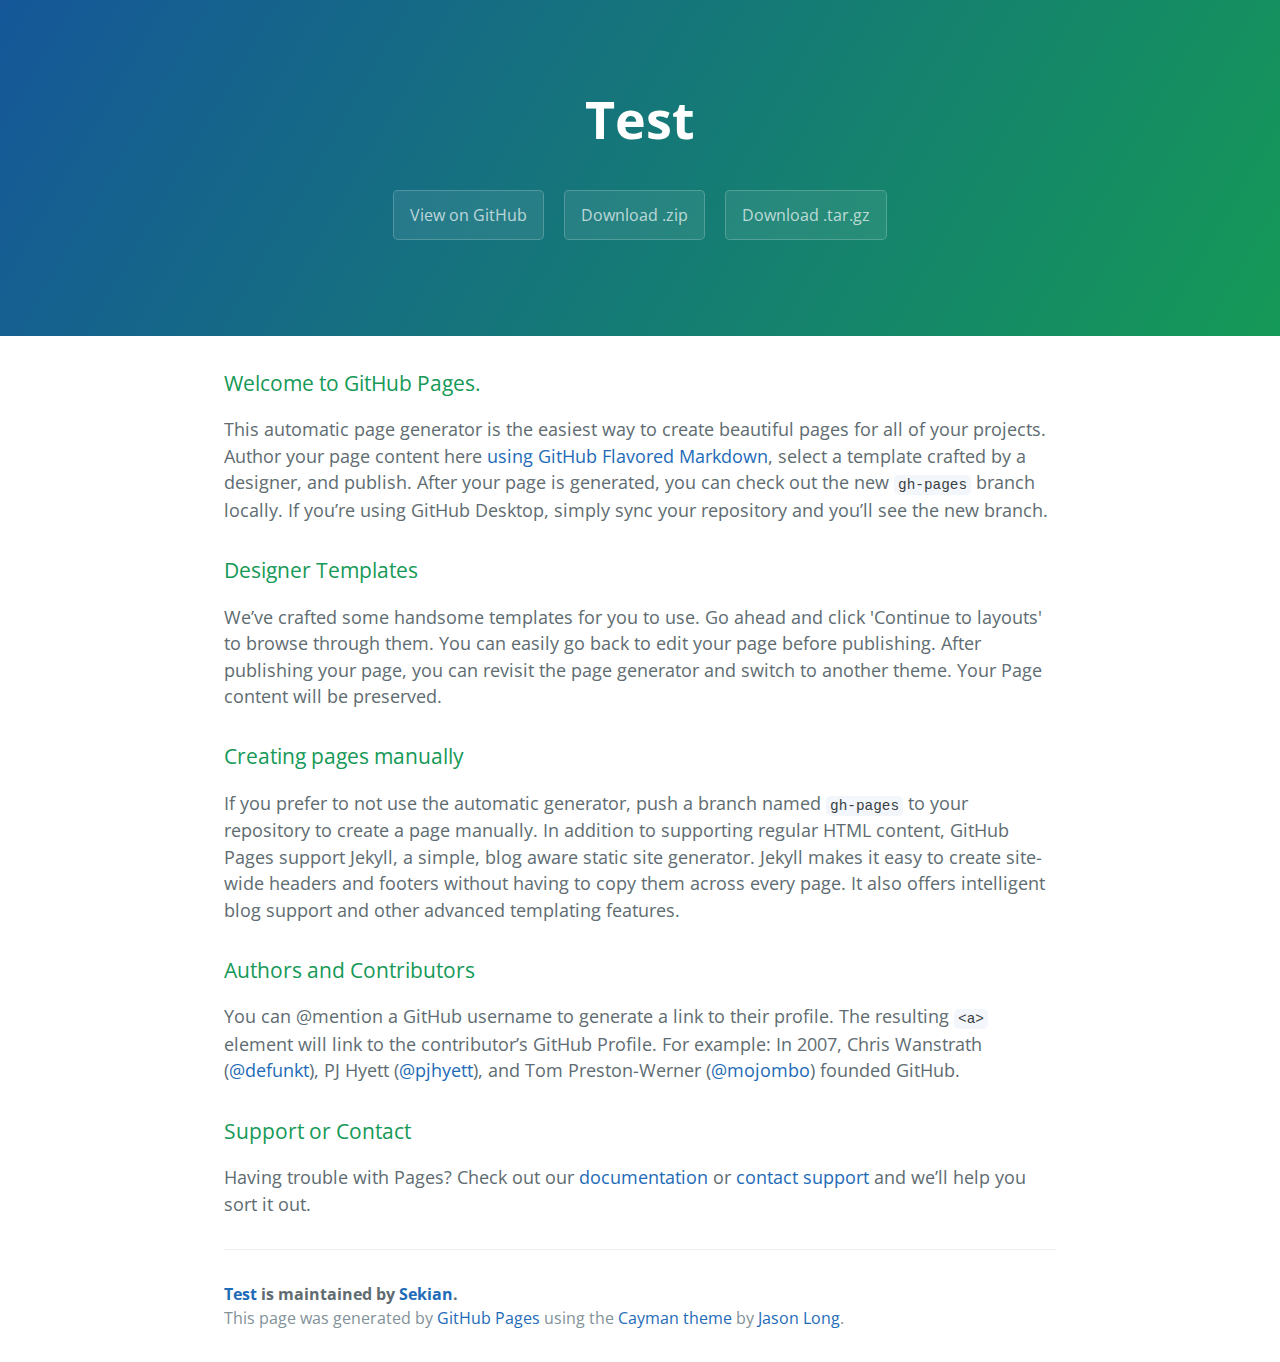
<file: index.html>
<!DOCTYPE html>
<html lang="en-us">
  <head>
    <meta charset="UTF-8">
    <title>Test by Sekian</title>
    <meta name="viewport" content="width=device-width, initial-scale=1">
    <link rel="stylesheet" type="text/css" href="stylesheets/normalize.css" media="screen">
    <link href='https://fonts.googleapis.com/css?family=Open+Sans:400,700' rel='stylesheet' type='text/css'>
    <link rel="stylesheet" type="text/css" href="stylesheets/stylesheet.css" media="screen">
    <link rel="stylesheet" type="text/css" href="stylesheets/github-light.css" media="screen">
  </head>
  <body>
    <section class="page-header">
      <h1 class="project-name">Test</h1>
      <h2 class="project-tagline"></h2>
      <a href="https://github.com/Sekian/test" class="btn">View on GitHub</a>
      <a href="https://github.com/Sekian/test/zipball/master" class="btn">Download .zip</a>
      <a href="https://github.com/Sekian/test/tarball/master" class="btn">Download .tar.gz</a>
    </section>

    <section class="main-content">
      <h3>
<a id="welcome-to-github-pages" class="anchor" href="#welcome-to-github-pages" aria-hidden="true"><span aria-hidden="true" class="octicon octicon-link"></span></a>Welcome to GitHub Pages.</h3>
<p>This automatic page generator is the easiest way to create beautiful pages for all of your projects. Author your page content here <a href="https://guides.github.com/features/mastering-markdown/">using GitHub Flavored Markdown</a>, select a template crafted by a designer, and publish. After your page is generated, you can check out the new <code>gh-pages</code> branch locally. If you’re using GitHub Desktop, simply sync your repository and you’ll see the new branch.</p>
<h3>
<a id="designer-templates" class="anchor" href="#designer-templates" aria-hidden="true"><span aria-hidden="true" class="octicon octicon-link"></span></a>Designer Templates</h3>
<p>We’ve crafted some handsome templates for you to use. Go ahead and click 'Continue to layouts' to browse through them. You can easily go back to edit your page before publishing. After publishing your page, you can revisit the page generator and switch to another theme. Your Page content will be preserved.</p>
<h3>
<a id="creating-pages-manually" class="anchor" href="#creating-pages-manually" aria-hidden="true"><span aria-hidden="true" class="octicon octicon-link"></span></a>Creating pages manually</h3>
<p>If you prefer to not use the automatic generator, push a branch named <code>gh-pages</code> to your repository to create a page manually. In addition to supporting regular HTML content, GitHub Pages support Jekyll, a simple, blog aware static site generator. Jekyll makes it easy to create site-wide headers and footers without having to copy them across every page. It also offers intelligent blog support and other advanced templating features.</p>
<h3>
<a id="authors-and-contributors" class="anchor" href="#authors-and-contributors" aria-hidden="true"><span aria-hidden="true" class="octicon octicon-link"></span></a>Authors and Contributors</h3>
<p>You can @mention a GitHub username to generate a link to their profile. The resulting <code>&lt;a&gt;</code> element will link to the contributor’s GitHub Profile. For example: In 2007, Chris Wanstrath (<a class="user-mention" data-hovercard-type="user" data-hovercard-url="/users/defunkt/hovercard" data-octo-click="hovercard-link-click" data-octo-dimensions="link_type:self" href="https://github.com/defunkt">@defunkt</a>), PJ Hyett (<a class="user-mention" data-hovercard-type="user" data-hovercard-url="/users/pjhyett/hovercard" data-octo-click="hovercard-link-click" data-octo-dimensions="link_type:self" href="https://github.com/pjhyett">@pjhyett</a>), and Tom Preston-Werner (<a class="user-mention" data-hovercard-type="user" data-hovercard-url="/users/mojombo/hovercard" data-octo-click="hovercard-link-click" data-octo-dimensions="link_type:self" href="https://github.com/mojombo">@mojombo</a>) founded GitHub.</p>
<h3>
<a id="support-or-contact" class="anchor" href="#support-or-contact" aria-hidden="true"><span aria-hidden="true" class="octicon octicon-link"></span></a>Support or Contact</h3>
<p>Having trouble with Pages? Check out our <a href="https://help.github.com/pages">documentation</a> or <a href="https://github.com/contact">contact support</a> and we’ll help you sort it out.</p>

      <footer class="site-footer">
        <span class="site-footer-owner"><a href="https://github.com/Sekian/test">Test</a> is maintained by <a href="https://github.com/Sekian">Sekian</a>.</span>

        <span class="site-footer-credits">This page was generated by <a href="https://pages.github.com">GitHub Pages</a> using the <a href="https://github.com/jasonlong/cayman-theme">Cayman theme</a> by <a href="https://twitter.com/jasonlong">Jason Long</a>.</span>
      </footer>

    </section>

  
  </body>
</html>
</file>
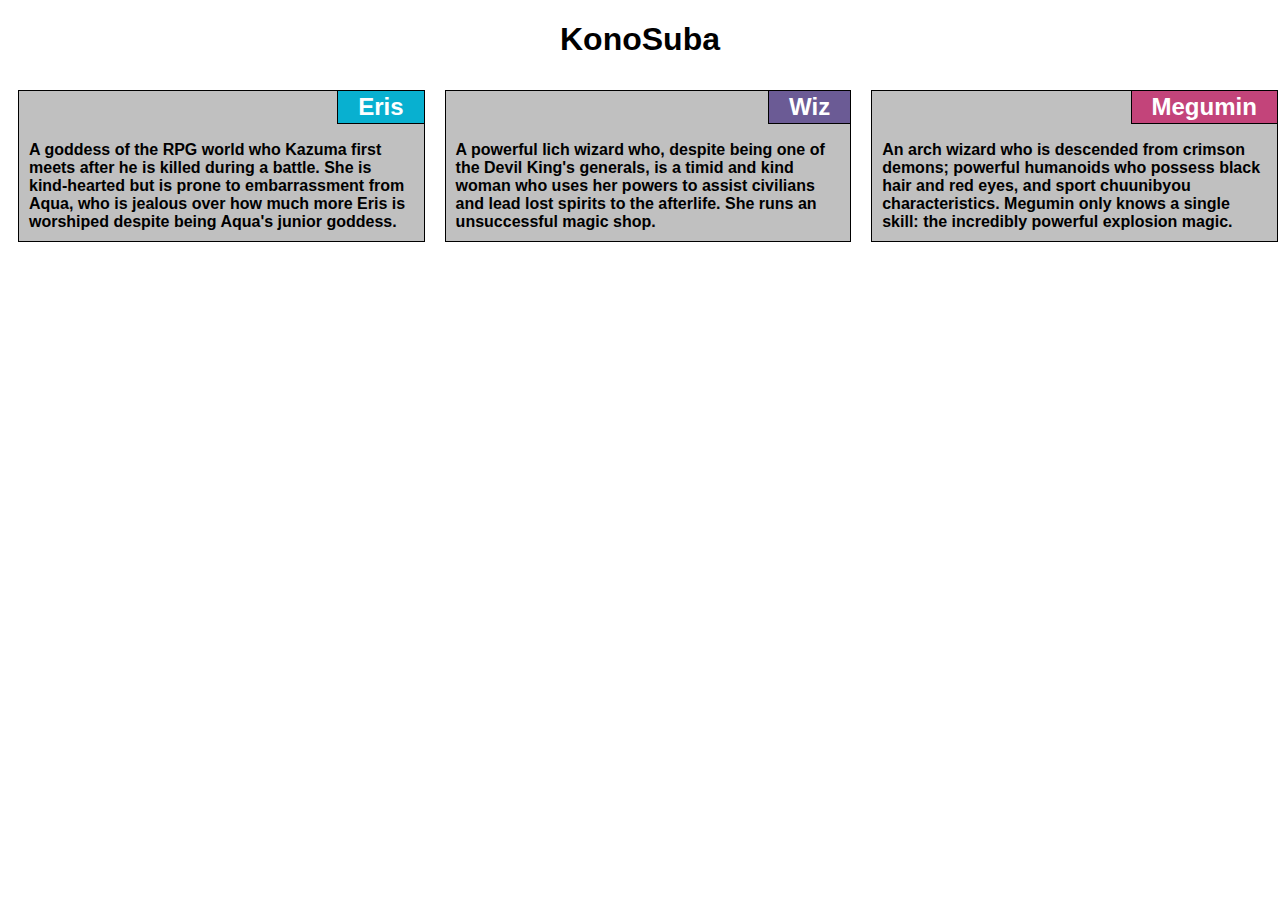
<file: module2-solution/index.html>
<!DOCTYPE html>
<html>
<head>
<meta charset="utf-8">
<meta name="viewport" content="width=device-width, initial-scale=1">
<title>Assignment Module 2</title>
<link rel="stylesheet" href="css/styles.css">
</head>

<body>
  <h1>KonoSuba</h1>
  <div class="row">
    <div class="col-lg-4 col-md-6">
      <section>
        <h2 id="h2-1">Eris</h2>
        <p>A goddess of the RPG world who Kazuma first meets after he is killed during a battle. She is kind-hearted but is prone to embarrassment from Aqua, who is jealous over how much more Eris is worshiped despite being Aqua's junior goddess.</p>
      </section>
    </div>

    <div class="col-lg-4 col-md-6">
      <section>
        <h2 id="h2-2">Wiz</h2>
        <p>A powerful lich wizard who, despite being one of the Devil King's generals, is a timid and kind woman who uses her powers to assist civilians and lead lost spirits to the afterlife. She runs an unsuccessful magic shop.</p>
      </section>
    </div>

    <div class="col-lg-4 col-md-12">
      <section>
        <h2 id="h2-3">Megumin</h2>
        <p>An arch wizard who is descended from crimson demons; powerful humanoids who possess black hair and red eyes, and sport chuunibyou characteristics. Megumin only knows a single skill: the incredibly powerful explosion magic.</p>
      </section>
    </div>
  </div>

</body>

</html>
</file>
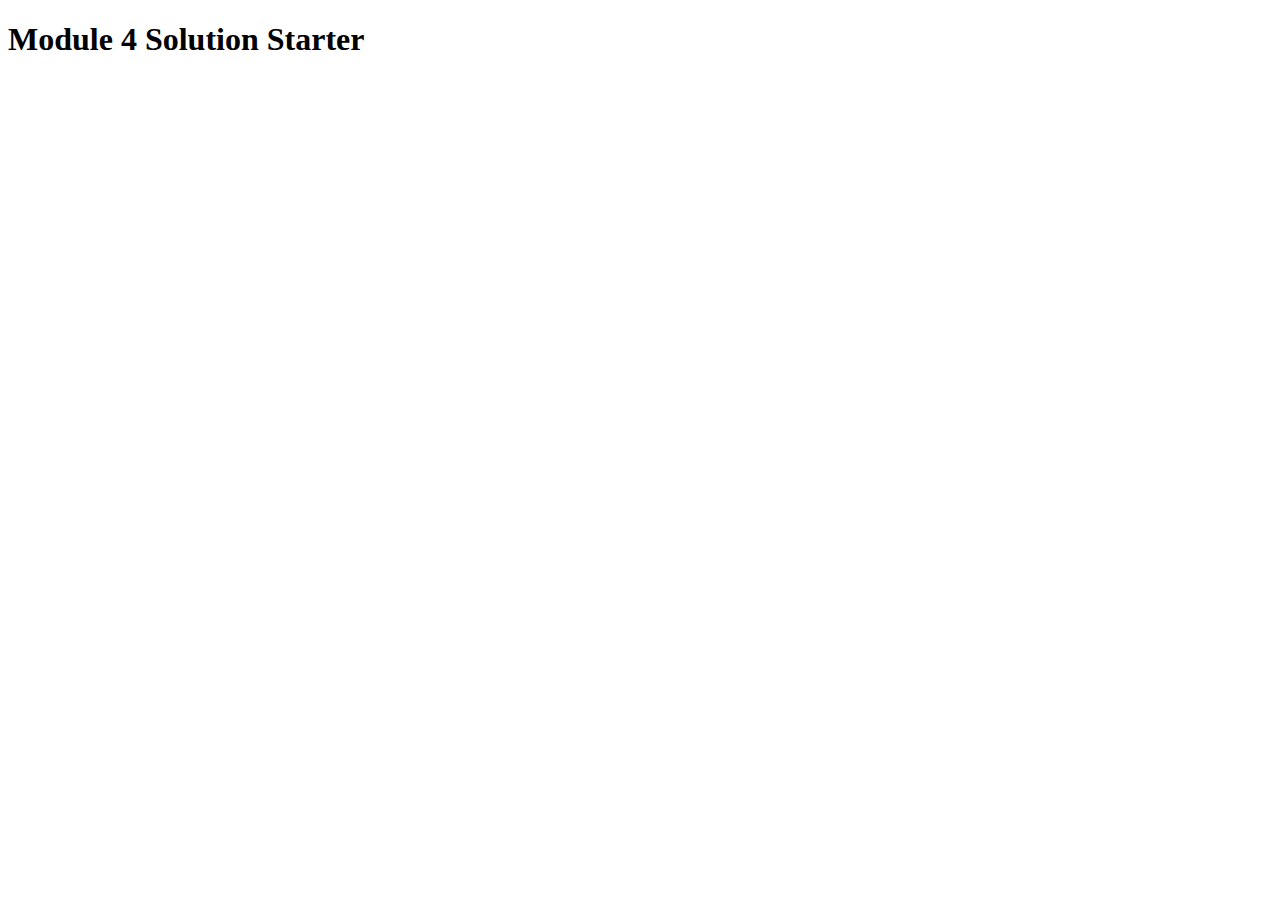
<file: module4-solution/index.html>
<!DOCTYPE html>
<html>
<head>
  <meta charset="utf-8">
  <title>Module 4 Solution Starter</title>
  <script>
    var names = []; // DO NOT REMOVE
  </script>
  <script src="SpeakHello.js"></script>
  <script src="SpeakGoodBye.js"></script>
  <script src="script.js"></script>
</head>
<body>
  <h1>Module 4 Solution Starter</h1>
</body>
</html>
</file>
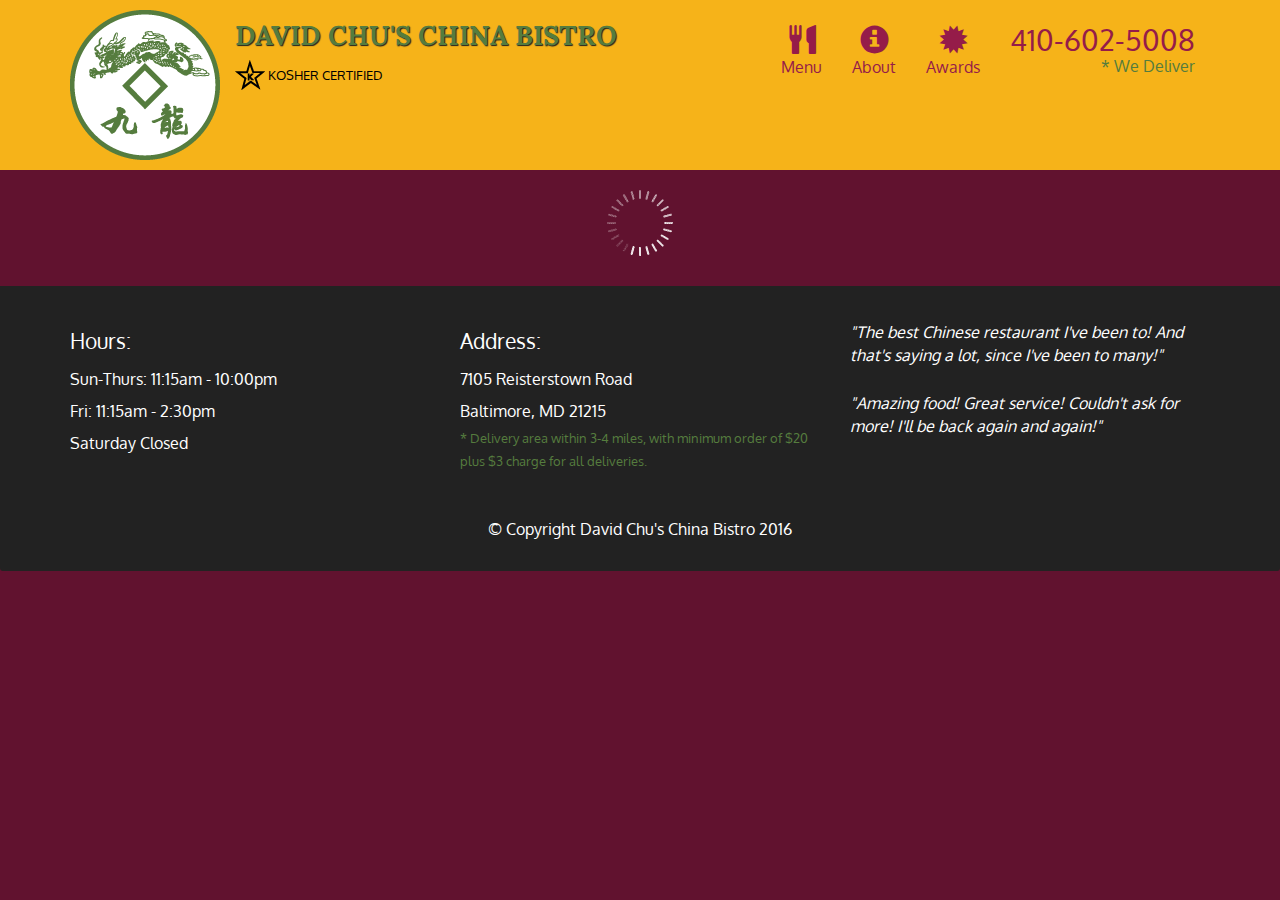
<file: module5-solution/index.html>
<!doctype html>
<html lang="en">
  <head>
    <meta charset="utf-8">
    <meta http-equiv="X-UA-Compatible" content="IE=edge">
    <meta name="viewport" content="width=device-width, initial-scale=1">
    <title>David Chu's China Bistro</title>
    <link rel="stylesheet" href="css/bootstrap.min.css">
    <link rel="stylesheet" href="css/styles.css">
    <link href='https://fonts.googleapis.com/css?family=Oxygen:400,300,700' rel='stylesheet' type='text/css'>
    <link href='https://fonts.googleapis.com/css?family=Lora' rel='stylesheet' type='text/css'>
  </head>
<body>
  <header>
    <nav id="header-nav" class="navbar navbar-default">
      <div class="container">
        <div class="navbar-header">
          <a href="index.html" class="pull-left visible-md visible-lg">
            <div id="logo-img" alt="Logo image"></div>
          </a>

          <div class="navbar-brand">
            <a href="index.html"><h1>David Chu's China Bistro</h1></a>
            <p>
              <img src="images/star-k-logo.png" alt="Kosher certification">
              <span>Kosher Certified</span>
            </p>
          </div>

          <button id="navbarToggle" type="button" class="navbar-toggle collapsed" data-toggle="collapse" data-target="#collapsable-nav" aria-expanded="false">
            <span class="sr-only">Toggle navigation</span>
            <span class="icon-bar"></span>
            <span class="icon-bar"></span>
            <span class="icon-bar"></span>
          </button>
        </div>
        
        <div id="collapsable-nav" class="collapse navbar-collapse">
           <ul id="nav-list" class="nav navbar-nav navbar-right">
            <li id="navHomeButton" class="visible-xs active">
              <a href="index.html">
                <span class="glyphicon glyphicon-home"></span> Home</a>
            </li>
            <li id="navMenuButton">
              <a href="#" onclick="$dc.loadMenuCategories();">
                <span class="glyphicon glyphicon-cutlery"></span><br class="hidden-xs"> Menu</a>
            </li>
            <li>
              <a href="#">
                <span class="glyphicon glyphicon-info-sign"></span><br class="hidden-xs"> About</a>
            </li>
            <li>
              <a href="#">
                <span class="glyphicon glyphicon-certificate"></span><br class="hidden-xs"> Awards</a>
            </li>
            <li id="phone" class="hidden-xs">
              <a href="tel:410-602-5008">
                <span>410-602-5008</span></a><div>* We Deliver</div>
            </li>
          </ul><!-- #nav-list -->
        </div><!-- .collapse .navbar-collapse -->
      </div><!-- .container -->
    </nav><!-- #header-nav -->
  </header>

  <div id="call-btn" class="visible-xs">
    <a class="btn" href="tel:410-602-5008">
    <span class="glyphicon glyphicon-earphone"></span>
    410-602-5008
    </a>
  </div>
  <div id="xs-deliver" class="text-center visible-xs">* We Deliver</div>

  <div id="main-content" class="container"></div>

  <footer class="panel-footer">
    <div class="container">
      <div class="row">
        <section id="hours" class="col-sm-4">
          <span>Hours:</span><br>
          Sun-Thurs: 11:15am - 10:00pm<br>
          Fri: 11:15am - 2:30pm<br>
          Saturday Closed
          <hr class="visible-xs">
        </section>
        <section id="address" class="col-sm-4">
          <span>Address:</span><br>
          7105 Reisterstown Road<br>
          Baltimore, MD 21215
          <p>* Delivery area within 3-4 miles, with minimum order of $20 plus $3 charge for all deliveries.</p>
          <hr class="visible-xs">
        </section>
        <section id="testimonials" class="col-sm-4">
          <p>"The best Chinese restaurant I've been to! And that's saying a lot, since I've been to many!"</p>
          <p>"Amazing food! Great service! Couldn't ask for more! I'll be back again and again!"</p>
        </section>
      </div>
      <div class="text-center">&copy; Copyright David Chu's China Bistro 2016</div>
    </div>
  </footer>

  <!-- jQuery (Bootstrap JS plugins depend on it) -->
  <script src="js/jquery-2.1.4.min.js"></script>
  <script src="js/bootstrap.min.js"></script>
  <script src="js/ajax-utils.js"></script>
  <script src="js/script.js"></script>
</body>
</html>
</file>
<file: stylesheets/stylesheet.css>
* {
  box-sizing: border-box; }

body {
  padding: 0;
  margin: 0;
  font-family: "Open Sans", "Helvetica Neue", Helvetica, Arial, sans-serif;
  font-size: 16px;
  line-height: 1.5;
  color: #606c71; }

a {
  color: #1e6bb8;
  text-decoration: none; }
  a:hover {
    text-decoration: underline; }

.btn {
  display: inline-block;
  margin-bottom: 1rem;
  color: rgba(255, 255, 255, 0.7);
  background-color: rgba(255, 255, 255, 0.08);
  border-color: rgba(255, 255, 255, 0.2);
  border-style: solid;
  border-width: 1px;
  border-radius: 0.3rem;
  transition: color 0.2s, background-color 0.2s, border-color 0.2s; }
  .btn + .btn {
    margin-left: 1rem; }

.btn:hover {
  color: rgba(255, 255, 255, 0.8);
  text-decoration: none;
  background-color: rgba(255, 255, 255, 0.2);
  border-color: rgba(255, 255, 255, 0.3); }

@media screen and (min-width: 64em) {
  .btn {
    padding: 0.75rem 1rem; } }

@media screen and (min-width: 42em) and (max-width: 64em) {
  .btn {
    padding: 0.6rem 0.9rem;
    font-size: 0.9rem; } }

@media screen and (max-width: 42em) {
  .btn {
    display: block;
    width: 100%;
    padding: 0.75rem;
    font-size: 0.9rem; }
    .btn + .btn {
      margin-top: 1rem;
      margin-left: 0; } }

.page-header {
  color: #fff;
  text-align: center;
  background-color: #159957;
  background-image: linear-gradient(120deg, #155799, #159957); }

@media screen and (min-width: 64em) {
  .page-header {
    padding: 5rem 6rem; } }

@media screen and (min-width: 42em) and (max-width: 64em) {
  .page-header {
    padding: 3rem 4rem; } }

@media screen and (max-width: 42em) {
  .page-header {
    padding: 2rem 1rem; } }

.project-name {
  margin-top: 0;
  margin-bottom: 0.1rem; }

@media screen and (min-width: 64em) {
  .project-name {
    font-size: 3.25rem; } }

@media screen and (min-width: 42em) and (max-width: 64em) {
  .project-name {
    font-size: 2.25rem; } }

@media screen and (max-width: 42em) {
  .project-name {
    font-size: 1.75rem; } }

.project-tagline {
  margin-bottom: 2rem;
  font-weight: normal;
  opacity: 0.7; }

@media screen and (min-width: 64em) {
  .project-tagline {
    font-size: 1.25rem; } }

@media screen and (min-width: 42em) and (max-width: 64em) {
  .project-tagline {
    font-size: 1.15rem; } }

@media screen and (max-width: 42em) {
  .project-tagline {
    font-size: 1rem; } }

.main-content :first-child {
  margin-top: 0; }
.main-content img {
  max-width: 100%; }
.main-content h1, .main-content h2, .main-content h3, .main-content h4, .main-content h5, .main-content h6 {
  margin-top: 2rem;
  margin-bottom: 1rem;
  font-weight: normal;
  color: #159957; }
.main-content p {
  margin-bottom: 1em; }
.main-content code {
  padding: 2px 4px;
  font-family: Consolas, "Liberation Mono", Menlo, Courier, monospace;
  font-size: 0.9rem;
  color: #383e41;
  background-color: #f3f6fa;
  border-radius: 0.3rem; }
.main-content pre {
  padding: 0.8rem;
  margin-top: 0;
  margin-bottom: 1rem;
  font: 1rem Consolas, "Liberation Mono", Menlo, Courier, monospace;
  color: #567482;
  word-wrap: normal;
  background-color: #f3f6fa;
  border: solid 1px #dce6f0;
  border-radius: 0.3rem; }
  .main-content pre > code {
    padding: 0;
    margin: 0;
    font-size: 0.9rem;
    color: #567482;
    word-break: normal;
    white-space: pre;
    background: transparent;
    border: 0; }
.main-content .highlight {
  margin-bottom: 1rem; }
  .main-content .highlight pre {
    margin-bottom: 0;
    word-break: normal; }
.main-content .highlight pre, .main-content pre {
  padding: 0.8rem;
  overflow: auto;
  font-size: 0.9rem;
  line-height: 1.45;
  border-radius: 0.3rem; }
.main-content pre code, .main-content pre tt {
  display: inline;
  max-width: initial;
  padding: 0;
  margin: 0;
  overflow: initial;
  line-height: inherit;
  word-wrap: normal;
  background-color: transparent;
  border: 0; }
  .main-content pre code:before, .main-content pre code:after, .main-content pre tt:before, .main-content pre tt:after {
    content: normal; }
.main-content ul, .main-content ol {
  margin-top: 0; }
.main-content blockquote {
  padding: 0 1rem;
  margin-left: 0;
  color: #819198;
  border-left: 0.3rem solid #dce6f0; }
  .main-content blockquote > :first-child {
    margin-top: 0; }
  .main-content blockquote > :last-child {
    margin-bottom: 0; }
.main-content table {
  display: block;
  width: 100%;
  overflow: auto;
  word-break: normal;
  word-break: keep-all; }
  .main-content table th {
    font-weight: bold; }
  .main-content table th, .main-content table td {
    padding: 0.5rem 1rem;
    border: 1px solid #e9ebec; }
.main-content dl {
  padding: 0; }
  .main-content dl dt {
    padding: 0;
    margin-top: 1rem;
    font-size: 1rem;
    font-weight: bold; }
  .main-content dl dd {
    padding: 0;
    margin-bottom: 1rem; }
.main-content hr {
  height: 2px;
  padding: 0;
  margin: 1rem 0;
  background-color: #eff0f1;
  border: 0; }

@media screen and (min-width: 64em) {
  .main-content {
    max-width: 64rem;
    padding: 2rem 6rem;
    margin: 0 auto;
    font-size: 1.1rem; } }

@media screen and (min-width: 42em) and (max-width: 64em) {
  .main-content {
    padding: 2rem 4rem;
    font-size: 1.1rem; } }

@media screen and (max-width: 42em) {
  .main-content {
    padding: 2rem 1rem;
    font-size: 1rem; } }

.site-footer {
  padding-top: 2rem;
  margin-top: 2rem;
  border-top: solid 1px #eff0f1; }

.site-footer-owner {
  display: block;
  font-weight: bold; }

.site-footer-credits {
  color: #819198; }

@media screen and (min-width: 64em) {
  .site-footer {
    font-size: 1rem; } }

@media screen and (min-width: 42em) and (max-width: 64em) {
  .site-footer {
    font-size: 1rem; } }

@media screen and (max-width: 42em) {
  .site-footer {
    font-size: 0.9rem; } }
</file>
<file: stylesheets/github-light.css>
/*!
 * GitHub Light v0.4.1
 * Copyright (c) 2012 - 2017 GitHub, Inc.
 * Licensed under MIT (https://github.com/primer/github-syntax-theme-generator/blob/master/LICENSE)
 */

.pl-c /* comment, punctuation.definition.comment, string.comment */ {
  color: #6a737d;
}

.pl-c1 /* constant, entity.name.constant, variable.other.constant, variable.language, support, meta.property-name, support.constant, support.variable, meta.module-reference, markup.raw, meta.diff.header, meta.output */,
.pl-s .pl-v /* string variable */ {
  color: #005cc5;
}

.pl-e /* entity */,
.pl-en /* entity.name */ {
  color: #6f42c1;
}

.pl-smi /* variable.parameter.function, storage.modifier.package, storage.modifier.import, storage.type.java, variable.other */,
.pl-s .pl-s1 /* string source */ {
  color: #24292e;
}

.pl-ent /* entity.name.tag, markup.quote */ {
  color: #22863a;
}

.pl-k /* keyword, storage, storage.type */ {
  color: #d73a49;
}

.pl-s /* string */,
.pl-pds /* punctuation.definition.string, source.regexp, string.regexp.character-class */,
.pl-s .pl-pse .pl-s1 /* string punctuation.section.embedded source */,
.pl-sr /* string.regexp */,
.pl-sr .pl-cce /* string.regexp constant.character.escape */,
.pl-sr .pl-sre /* string.regexp source.ruby.embedded */,
.pl-sr .pl-sra /* string.regexp string.regexp.arbitrary-repitition */ {
  color: #032f62;
}

.pl-v /* variable */,
.pl-smw /* sublimelinter.mark.warning */ {
  color: #e36209;
}

.pl-bu /* invalid.broken, invalid.deprecated, invalid.unimplemented, message.error, brackethighlighter.unmatched, sublimelinter.mark.error */ {
  color: #b31d28;
}

.pl-ii /* invalid.illegal */ {
  color: #fafbfc;
  background-color: #b31d28;
}

.pl-c2 /* carriage-return */ {
  color: #fafbfc;
  background-color: #d73a49;
}

.pl-c2::before /* carriage-return */ {
  content: "^M";
}

.pl-sr .pl-cce /* string.regexp constant.character.escape */ {
  font-weight: bold;
  color: #22863a;
}

.pl-ml /* markup.list */ {
  color: #735c0f;
}

.pl-mh /* markup.heading */,
.pl-mh .pl-en /* markup.heading entity.name */,
.pl-ms /* meta.separator */ {
  font-weight: bold;
  color: #005cc5;
}

.pl-mi /* markup.italic */ {
  font-style: italic;
  color: #24292e;
}

.pl-mb /* markup.bold */ {
  font-weight: bold;
  color: #24292e;
}

.pl-md /* markup.deleted, meta.diff.header.from-file, punctuation.definition.deleted */ {
  color: #b31d28;
  background-color: #ffeef0;
}

.pl-mi1 /* markup.inserted, meta.diff.header.to-file, punctuation.definition.inserted */ {
  color: #22863a;
  background-color: #f0fff4;
}

.pl-mc /* markup.changed, punctuation.definition.changed */ {
  color: #e36209;
  background-color: #ffebda;
}

.pl-mi2 /* markup.ignored, markup.untracked */ {
  color: #f6f8fa;
  background-color: #005cc5;
}

.pl-mdr /* meta.diff.range */ {
  font-weight: bold;
  color: #6f42c1;
}

.pl-ba /* brackethighlighter.tag, brackethighlighter.curly, brackethighlighter.round, brackethighlighter.square, brackethighlighter.angle, brackethighlighter.quote */ {
  color: #586069;
}

.pl-sg /* sublimelinter.gutter-mark */ {
  color: #959da5;
}

.pl-corl /* constant.other.reference.link, string.other.link */ {
  text-decoration: underline;
  color: #032f62;
}
</file>
<file: module2-solution/css/styles.css>
* {
  box-sizing: border-box;
  font-family: Helvetica;
}

.row {
  width: 100%;
  position: absolute;
}

h1 {
  text-align: center
}

h2 {
  background-color: #808080;
  color: white;
  padding: 2px;
  padding-left: 20px;
  padding-right: 20px;
}

p {
  margin: 0px;
  padding: 10px;
  padding-top: 50px;
  font-weight: bold;
}

section {
  border: 1px solid black;
  margin: 10px;
  background-color: #C0C0C0;
  height: 100%;  
  position: relative;
}

section>h2 {
  /*float: right;*/
  position: absolute;
  top: 0px;
  right: 0px;
  margin: 0px;
  border-bottom: 1px solid black;
  border-left: 1px solid black;
}

#h2-1 {
  background-color: #08B0D0;
}

#h2-2 {
  background-color: #6B5B95;
}

#h2-3 {
  background-color: #C3447A;
}


@media (min-width: 992px) {
  .col-lg-1, .col-lg-2, .col-lg-3, .col-lg-4, .col-lg-5, .col-lg-6, .col-lg-7, .col-lg-8, .col-lg-9, .col-lg-10, .col-lg-11, .col-lg-12 {
    float: left;
  }
  .col-lg-1 {
    width: 8.33%;
  }
  .col-lg-2 {
    width: 16.66%;
  }
  .col-lg-3 {
    width: 25%;
  }
  .col-lg-4 {
    width: 33.33%;
  }
  .col-lg-5 {
    width: 41.66%;
  }
  .col-lg-6 {
    width: 50%;
  }
  .col-lg-7 {
    width: 58.33%;
  }
  .col-lg-8 {
    width: 66.66%;
  }
  .col-lg-9 {
    width: 74.99%;
  }
  .col-lg-10 {
    width: 83.33%;
  }
  .col-lg-11 {
    width: 91.66%;
  }
  .col-lg-12 {
    width: 100%;
  }
}


@media (min-width: 768px) and (max-width: 991px) {
  .col-md-1, .col-md-2, .col-md-3, .col-md-4, .col-md-5, .col-md-6, .col-md-7, .col-md-8, .col-md-9, .col-md-10, .col-md-11, .col-md-12 {
    float: left;
  }
  .col-md-1 {
    width: 8.33%;
  }
  .col-md-2 {
    width: 16.66%;
  }
  .col-md-3 {
    width: 25%;
  }
  .col-md-4 {
    width: 33.33%;
  }
  .col-md-5 {
    width: 41.66%;
  }
  .col-md-6 {
    width: 50%;
  }
  .col-md-7 {
    width: 58.33%;
  }
  .col-md-8 {
    width: 66.66%;
  }
  .col-md-9 {
    width: 74.99%;
  }
  .col-md-10 {
    width: 83.33%;
  }
  .col-md-11 {
    width: 91.66%;
  }
  .col-md-12 {
    width: 100%;
  }
}
</file>
<file: module5-solution/css/styles.css>
body {
  font-size: 16px;
  color: #fff;
  background-color: #61122f;
  font-family: 'Oxygen', sans-serif;
}

/** HEADER **/
#header-nav {
  background-color: #f6b319;
  border-radius: 0;
  border: 0;
}

#logo-img {
  background: url('../images/restaurant-logo_large.png') no-repeat;
  width: 150px;
  height: 150px;
  margin: 10px 15px 10px 0;
}

.navbar-brand {
  padding-top: 25px;
}
.navbar-brand h1 { /* Restaurant name */
  font-family: 'Lora', serif;
  color: #557c3e;
  font-size: 1.5em;
  text-transform: uppercase;
  font-weight: bold;
  text-shadow: 1px 1px 1px #222;
  margin-top: 0;
  margin-bottom: 0;
  line-height: .75;
}
.navbar-brand a:hover, .navbar-brand a:focus {
  text-decoration: none;
}
.navbar-brand p { /* Kosher cert */
  color: #000;
  text-transform: uppercase;
  font-size: .7em;
  margin-top: 15px;
}
.navbar-brand p span { /* Star-K */
  vertical-align: middle;
}

#nav-list {
  margin-top: 10px;
}
#nav-list a {
  color: #951C49;
  text-align: center;
}
#nav-list a:hover {
  background: #E7E7E7;
}
#nav-list a span {
  font-size: 1.8em;
}

#phone {
  margin-top: 5px;
}
#phone a { /* Phone number */
  text-align: right;
  padding-bottom: 0;
}
#phone div { /* We Deliver */
  color: #557c3e;
  text-align: right;
  padding-right: 15px;
}

.navbar-header button.navbar-toggle, .navbar-header .icon-bar {
  border: 1px solid #61122f;
}
.navbar-header button.navbar-toggle {
  clear: both;
  margin-top: -30px;
}
/* END HEADER */

/* FOOTER */
.panel-footer {
  margin-top: 30px;
  padding-top: 35px;
  padding-bottom: 30px;
  background-color: #222;
  border-top: 0;
}
.panel-footer div.row {
  margin-bottom: 35px;
}
#hours, #address {
  line-height: 2;
}
#hours > span, #address > span {
  font-size: 1.3em;
}
#address p {
  color: #557c3e;
  font-size: .8em;
  line-height: 1.8;
}
#testimonials {
  font-style: italic;
}
#testimonials p:nth-child(2) {
  margin-top: 25px;
}
/* END FOOTER */



/* HOME PAGE */
.container .jumbotron {
  box-shadow: 0 0 50px #3F0C1F;
  border: 2px solid #3F0C1F;
}

#menu-tile, #specials-tile, #map-tile {
  height: 250px;
  width: 100%;
  margin-bottom: 15px;
  position: relative;
  border: 2px solid #3F0C1F;
  overflow: hidden;
}
#menu-tile:hover, #specials-tile:hover, #map-tile:hover {
  box-shadow: 0 1px 5px 1px #cccccc;
}
#menu-tile {
  background: url('../images/menu-tile.jpg') no-repeat;
  background-position: center;
}
#specials-tile {
  background: url('../images/specials-tile.jpg') no-repeat;
  background-position: center;
}
#menu-tile span, #specials-tile span, #map-tile span {
  position: absolute;
  bottom: 0;
  right: 0;
  width: 100%;
  text-align: center;
  font-size: 1.6em;
  text-transform: uppercase;
  background-color: #000;
  color: #fff;
  opacity: .8;
}
/* END HOME PAGE */

/* MENU CATEGORIES PAGE */
.category-tile { 
  position: relative;
  border: 2px solid #3F0C1F;
  overflow: hidden;
  width: 200px;
  height: 200px;
  margin: 0 auto 15px;
}
.category-tile span {
  position: absolute;
  bottom: 0;
  right: 0;
  width: 100%;
  text-align: center;
  font-size: 1.2em;
  text-transform: uppercase;
  background-color: #000;
  color: #fff;
  opacity: .8;
}
.category-tile:hover {
  box-shadow: 0 1px 5px 1px #cccccc;
}

#menu-categories-title + div {
  margin-bottom: 50px;
}
/* END MENU CATEGORIES PAGE */

/* SINGLE CATEGORY PAGE */
.menu-item-tile {
  margin-bottom: 25px;
}
.menu-item-tile hr {
  width: 80%;
}
.menu-item-tile .menu-item-price {
  font-size: 1.1em;
  text-align: right;
  margin-top: -15px;
  margin-right: -15px;
}
.menu-item-tile .menu-item-price span {
  font-size: .6em;
}
.menu-item-photo {
  position: relative;
  border: 2px solid #3F0C1F; 
  overflow: hidden;
  padding: 0;
  margin-right: -15px;
  margin-left: auto;
  margin-bottom: 20px;
  max-width: 250px;
}
.menu-item-photo div {
  position: absolute;
  bottom: 0;
  right: 0;
  width: 80px;
  background-color: #557c3e;
  text-align: center;
}
.menu-item-description {
  padding-right: 30px;
}
h3.menu-item-title {
  margin: 0 0 10px;
}
.menu-item-details {
  font-size: .9em;
  font-style: italic;
}
/* END SINGLE CATEGORY PAGE */


/********** Large devices only **********/
@media (min-width: 1200px) {
  .container .jumbotron {
    background: url('../images/jumbotron_1200.jpg') no-repeat;
    height: 675px;
  }
}

/********** Medium devices only **********/
@media (min-width: 992px) and (max-width: 1199px) {
  /* Header */
  #logo-img {
    background: url('../images/restaurant-logo_medium.png') no-repeat;
    width: 100px;
    height: 100px;
    margin: 5px 5px 5px 0;
  }
  /* End Header */

  /* Home Page */
  .container .jumbotron {
    background: url('../images/jumbotron_992.jpg') no-repeat;
    height: 558px;
  }
  /* End Home Page */
}

/********** Small devices only **********/
@media (min-width: 768px) and (max-width: 991px) {
  /* Home Page */
  .container .jumbotron {
    background: url('../images/jumbotron_768.jpg') no-repeat;
    height: 432px;
  }
  /* End Home Page */
}

/********** Extra small devices only **********/
@media (max-width: 767px) {
  /* Header */
  .navbar-brand {
    padding-top: 10px;
    height: 80px;
  }
  .navbar-brand h1 { /* Restaurant name */
    padding-top: 10px;
    font-size: 5vw; /* 1vw = 1% of viewport width */
  }
  .navbar-brand p { /* Kosher cert */
    font-size: .6em;
    margin-top: 12px;
  }
  .navbar-brand p img { /* Star-K */
    height: 20px;
  }

  #collapsable-nav a { /* Collapsed nav menu text */
    font-size: 1.2em;
  }
  #collapsable-nav a span { /* Collapsed nav menu glyph */
    font-size: 1em;
    margin-right: 5px;
  }

  #call-btn > a {
    font-size: 1.5em;
    display: block;
    margin: 0 20px;
    padding: 10px;
    border: 2px solid #fff;
    background-color: #f6b319;
    color: #951c49;
  }
  #xs-deliver {
    margin-top: 5px;
    font-size: .7em;
    letter-spacing: .1em;
    text-transform: uppercase;
  }
  /* End Header */

  /* Footer */
  .panel-footer section {
    margin-bottom: 30px;
    text-align: center;
  }
  .panel-footer section:nth-child(3) {
    margin-bottom: 0; /* margin already exists on the whole row */
  }
  .panel-footer section hr {
    width: 50%;
  }
  /* End Footer */

  /* Home Page */
  .container .jumbotron {
    margin-top: 30px;
    padding: 0;
  }
  #menu-tile, #specials-tile {
    width: 360px;
    margin: 0 auto 15px;
  }

  .menu-item-photo {
    margin-right: auto;
  }
  .menu-item-tile .menu-item-price {
    text-align: center;
  }
  .menu-item-description {
    text-align: center;;
  }
}


/********** Super extra small devices Only :-) (e.g., iPhone 4) **********/
@media (max-width: 479px) {
  /* Header */
  .navbar-brand h1 { /* Restaurant name */
    padding-top: 5px;
    font-size: 6vw;
  }
  /* End Header */
  
  /* Home page */
  #menu-tile, #specials-tile {
    width: 280px;
    margin: 0 auto 15px;
  }

  .col-xxs-12 {
    position: relative;
    min-height: 1px;
    padding-right: 15px;
    padding-left: 15px;
    float: left;
    width: 100%;
  }
}
</file>
